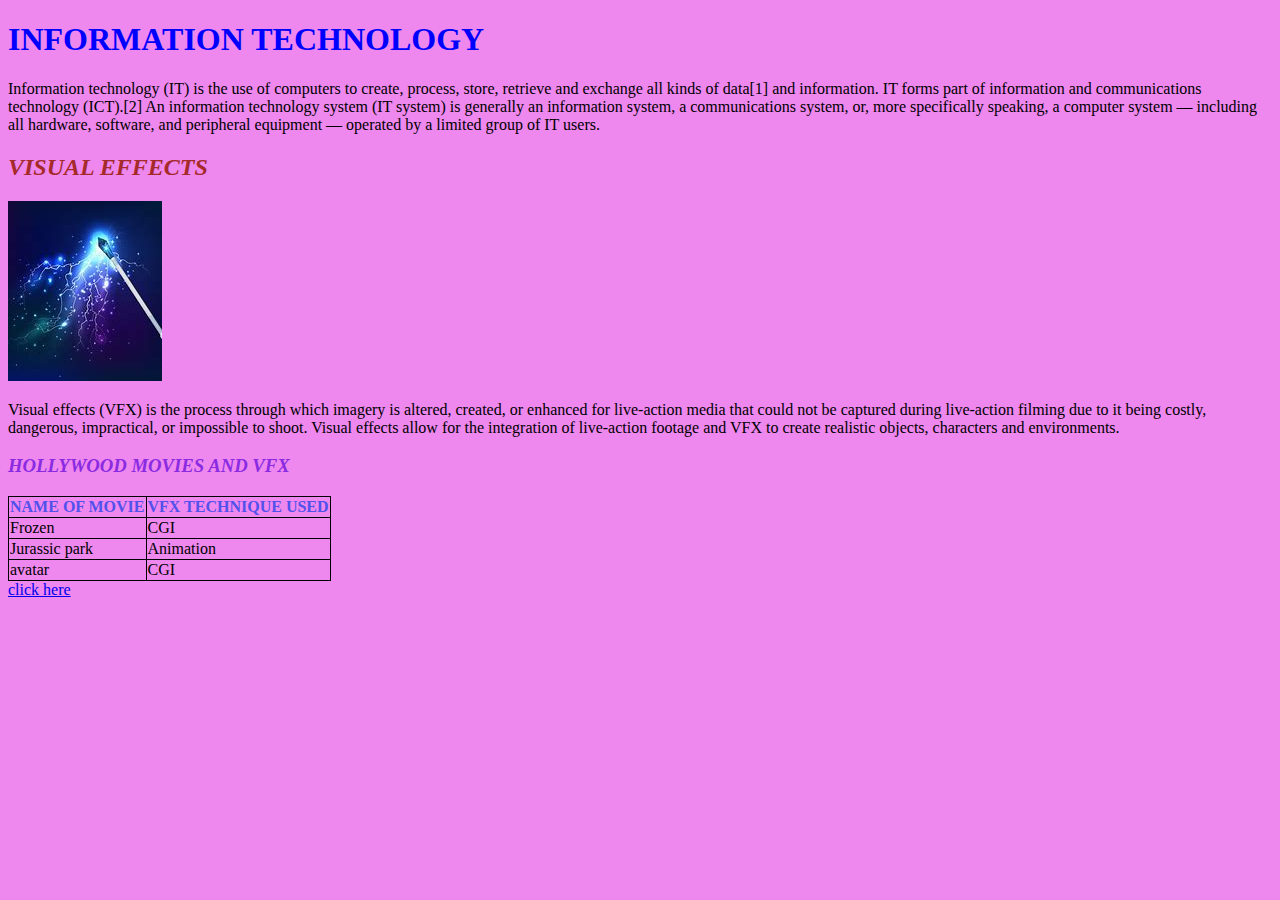
<file: index.html>
<!DOCTYPE html>
<html lang="en">
<head>
    <meta charset="UTF-8">
    <meta http-equiv="X-UA-Compatible" content="IE=edge">
    <meta name="viewport" content="width=device-width, initial-scale=1.0">
    <title>TECHNOLOGY</title>
    <link href="style.css"rel="stylesheet">

</head>
<body>

    <h1 style="color:blue;;">INFORMATION TECHNOLOGY</h1>
    <P>Information technology (IT) is the use of computers to create, process, store, retrieve and exchange all kinds of data[1] and information. IT forms part of information and communications technology (ICT).[2] An information technology system (IT system) is generally an information system, a communications system, or, more specifically speaking, a computer system — including all hardware, software, and peripheral equipment — operated by a limited group of IT users.</P>
    <h2 style="color: brown;">VISUAL EFFECTS</h2>
    <img src="VFX.jpg">
    <P style="color:black;">Visual effects (VFX) is the process through which imagery is altered, created, or enhanced for live-action media that could not be captured during live-action filming due to it being costly, dangerous, impractical, or impossible to shoot. Visual effects allow for the integration of live-action footage and VFX to create realistic objects, characters and environments.</P>
    <h3 style="color: blueviolet;">HOLLYWOOD MOVIES AND VFX</h3>
    <table>
        <tr>
            <th style="color:rgb(81, 81, 235);">NAME OF MOVIE</th>
            <th style="color:rgb(81, 81, 235);">VFX TECHNIQUE USED</th>
        </tr>
        <tr>
            <td>Frozen</td>
            <td>CGI</td>
        </tr>
        <tr>
            <td>Jurassic park</td>
            <td>Animation</td>
        </tr>
        <tr>
            <td>avatar</td>
            <td>CGI</td>
        </tr>
    </table>
    <a href="https://vidyasasidhar.github.io/Day1/">click here</a>

</body>
</html>
</file>
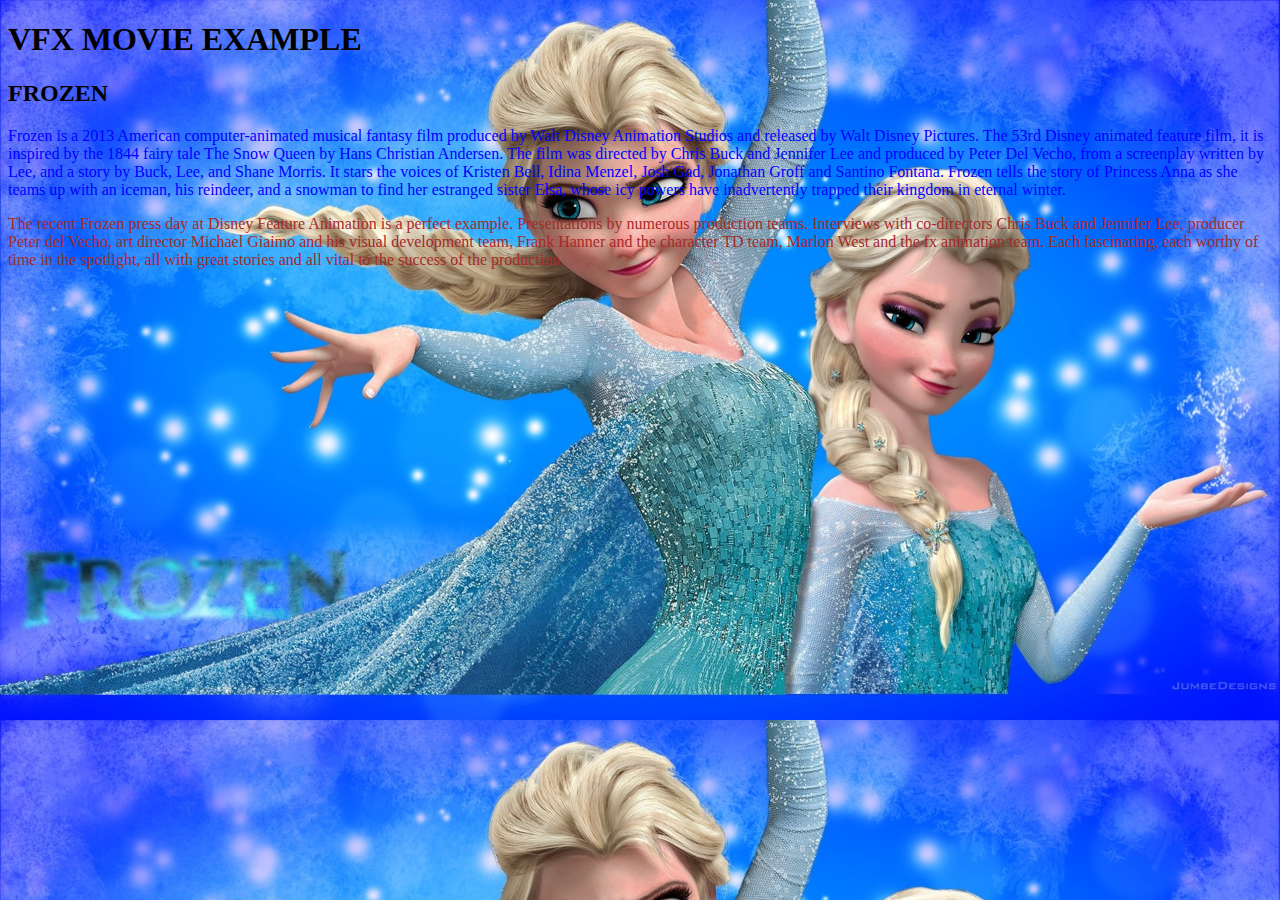
<file: index background.html>
<!DOCTYPE html>
<html lang="en">
<head>
    <meta charset="UTF-8">
    <meta http-equiv="X-UA-Compatible" content="IE=edge">
    <meta name="viewport" content="width=<device-width>, initial-scale=1.0">
    <title>FROZEN</title>
    <link href="style2.css"rel="stylesheet">
</head>
<body>
    <h1>VFX MOVIE EXAMPLE</h1>
    <h2>FROZEN</h2>
    <P style="color: blue;">Frozen is a 2013 American computer-animated musical fantasy film produced by Walt Disney Animation Studios and released by Walt Disney Pictures. The 53rd Disney animated feature film, it is inspired by the 1844 fairy tale The Snow Queen by Hans Christian Andersen. The film was directed by Chris Buck and Jennifer Lee and produced by Peter Del Vecho, from a screenplay written by Lee, and a story by Buck, Lee, and Shane Morris. It stars the voices of Kristen Bell, Idina Menzel, Josh Gad, Jonathan Groff and Santino Fontana. Frozen tells the story of Princess Anna as she teams up with an iceman, his reindeer, and a snowman to find her estranged sister Elsa, whose icy powers have inadvertently trapped their kingdom in eternal winter.</P>
<p class="brown">The recent Frozen press day at Disney Feature Animation is a perfect example. Presentations by numerous production teams.  Interviews with co-directors Chris Buck and Jennifer Lee, producer Peter del Vecho, art director Michael Giaimo and his visual development team, Frank Hanner and the character TD team, Marlon West and the fx animation team.  Each fascinating, each worthy of time in the spotlight, all with great stories and all vital to the success of the production.</p>
</body>
</html>
</file>
<file: style.css>
table,th,tr,td{
    border: 1px solid black;
    border-collapse: collapse;
}
h2,h3{
    font-style: italic;
}
h1{
    text-underline-position: auto;}
*{background-color:rgb(238, 135, 238);}
</file>
<file: style2.css>
.blue{color:blue;}
.brown{color: brown;}




body{
    background-image: url("FZ.jpg");
    background-size: cover;
    object-fit: fill;
}
</file>
